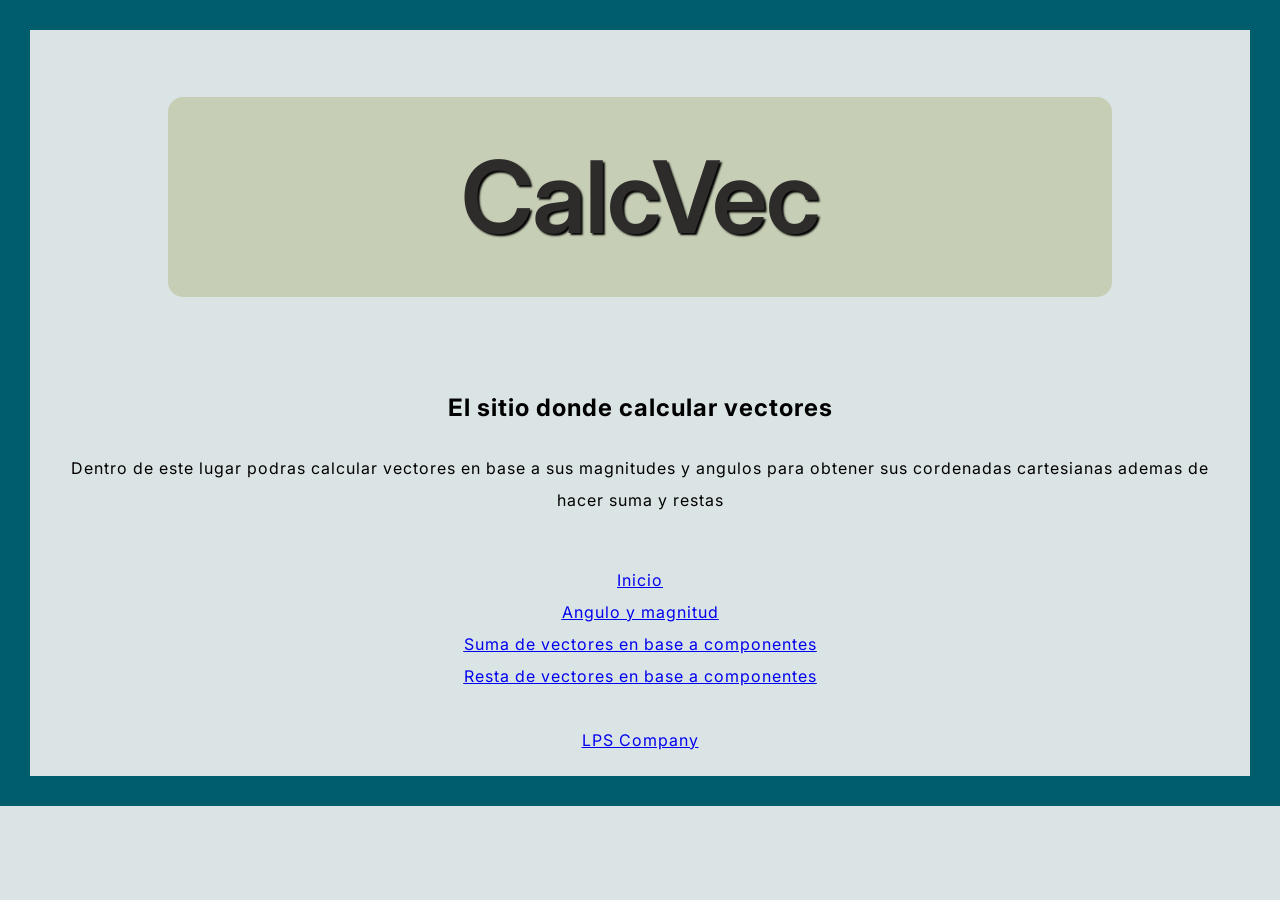
<file: index.html>
<!DOCTYPE html>

<html> 

    <head>
        <title> LPS Vect </title>
        <link href="styles/style.css" rel="stylesheet" type="text/css" />
        <link rel="preconnect" href="https://fonts.googleapis.com">
        <link rel="preconnect" href="https://fonts.gstatic.com" crossorigin>
        <link href="https://fonts.googleapis.com/css2?family=Inter:ital,opsz,wght@0,14..32,100..900;1,14..32,100..900&display=swap" rel="stylesheet">
        <meta name="viewport" content="width=device-width, initial-scale=1.0">
    <body> 
        <h1> CalcVec </h1>
        <h2> El sitio donde calcular vectores </h2>
        <p> Dentro de este lugar podras calcular vectores en base a sus magnitudes y angulos para obtener sus cordenadas cartesianas ademas de hacer suma y restas </p>


        <nav class="centrado"> 
            <u>
                <li><a href="index.html"> Inicio </a></li>
                <li><a href="vecter1.html"> Angulo y magnitud</a></li>
                <li><a href="sumas.html"> Suma de vectores en base a componentes</a></li>
                <li><a href="restas.html"> Resta de vectores en base a componentes</a></li>
            </u>
        </nav>
        
        <main>

        </main>

        <script src="scripts/main.js"></script>
    </body>

    <footer>
        <a href="https://discord.gg/mYxsTPHqek">LPS Company</a> 
    </footer>
</html>
</file>
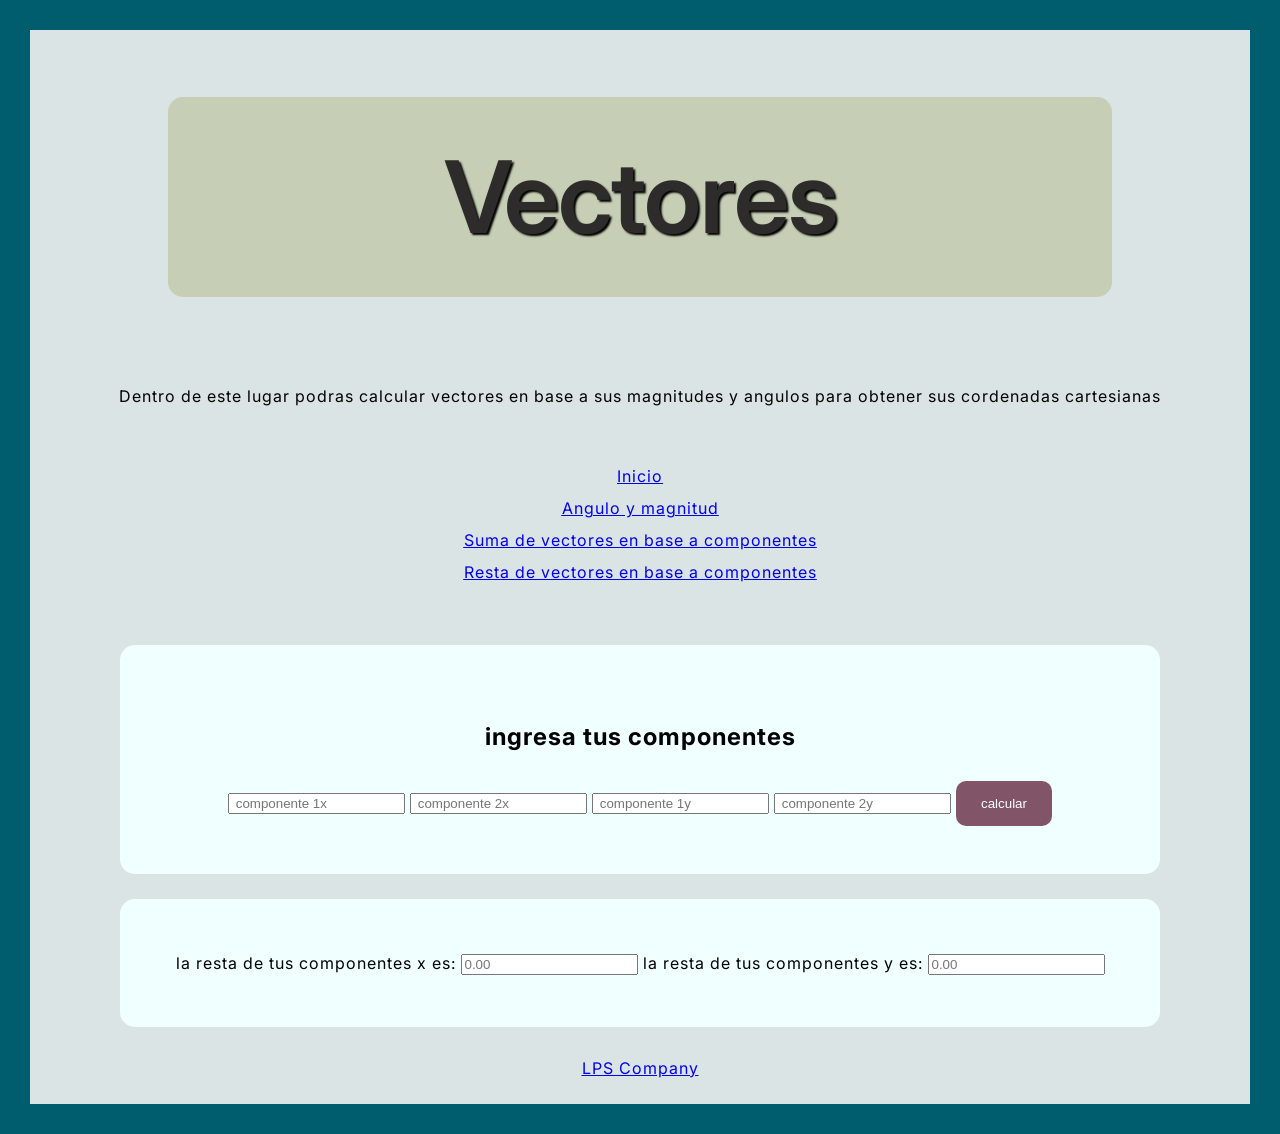
<file: restas.html>
<!DOCTYPE html>

<html> 

    <head>

        <title> LPS Vect </title>
        <link href="styles/style.css" rel="stylesheet" type="text/css" />
        <link rel="preconnect" href="https://fonts.googleapis.com">
        <link rel="preconnect" href="https://fonts.gstatic.com" crossorigin>
        <link href="https://fonts.googleapis.com/css2?family=Inter:ital,opsz,wght@0,14..32,100..900;1,14..32,100..900&display=swap" rel="stylesheet">
        <meta name="viewport" content="width=device-width, initial-scale=1.0">
    <body> 
        <h1> Vectores </h1>
        <p> Dentro de este lugar podras calcular vectores en base a sus magnitudes y angulos para obtener sus cordenadas cartesianas </p>

        <nav class="centrado"> 
            <u>
                <li><a href="index.html"> Inicio </a></li>
                <li><a href="vecter1.html"> Angulo y magnitud</a></li>
                <li><a href="sumas.html"> Suma de vectores en base a componentes</a></li>
                <li><a href="restas.html"> Resta de vectores en base a componentes</a></li>
            </u>
        </nav>
        
        <main>
            <section id="sumas">
                <h2> ingresa tus componentes  </h2>
                <form action="#">
                    <input type="number" id="x1" placeholder=" componente 1x">
                    <input type="number" id="x2" placeholder=" componente 2x">
                    <input type="number" id="y1" placeholder=" componente 1y">
                    <input type="number" id="y2" placeholder=" componente 2y">
                    <button onclick="calcresta()"  type="button"> calcular </button>
                </form>
            </section>
            <section id="salidacalc">
                <label for="restax"> la resta de tus componentes x es:</label>
                <input type="number" id="restax" name="x" placeholder="0.00" readonly>

                <label for="restay"> la resta de tus componentes y es:</label>
                <input type="number" id="restay" name="y" placeholder="0.00" readonly>
            </section>
        </main>

        <script src="scripts/main.js"></script>
    </body>
    <footer>
        <a href="https://discord.gg/mYxsTPHqek">LPS Company</a> 
    </footer>
</html>
</file>
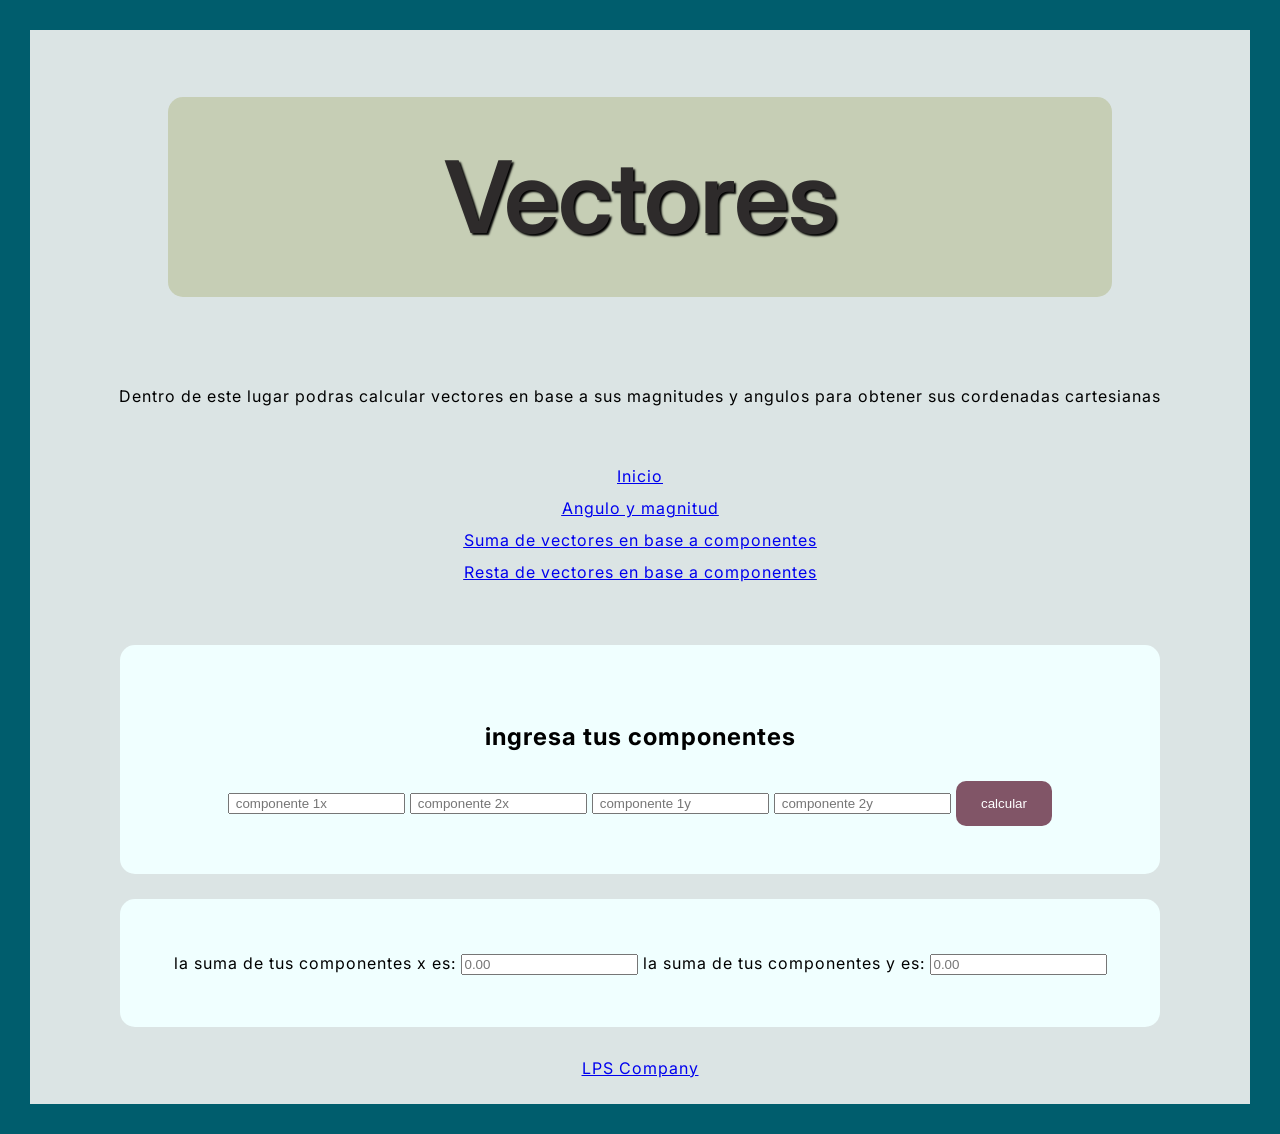
<file: sumas.html>
<!DOCTYPE html>

<html> 

    <head>

        <title> LPS Vect </title>
        <link href="styles/style.css" rel="stylesheet" type="text/css" />
        <link rel="preconnect" href="https://fonts.googleapis.com">
        <link rel="preconnect" href="https://fonts.gstatic.com" crossorigin>
        <link href="https://fonts.googleapis.com/css2?family=Inter:ital,opsz,wght@0,14..32,100..900;1,14..32,100..900&display=swap" rel="stylesheet">
        <meta name="viewport" content="width=device-width, initial-scale=1.0">
    <body> 
        <h1> Vectores </h1>
        <p> Dentro de este lugar podras calcular vectores en base a sus magnitudes y angulos para obtener sus cordenadas cartesianas </p>

        <nav class="centrado"> 
            <u>
                <li><a href="index.html"> Inicio </a></li>
                <li><a href="vecter1.html"> Angulo y magnitud</a></li>
                <li><a href="sumas.html"> Suma de vectores en base a componentes</a></li>
                <li><a href="restas.html"> Resta de vectores en base a componentes</a></li>
            </u>
        </nav>
        
        <main>
            <section id="sumas">
                <h2> ingresa tus componentes  </h2>
                <form action="#">
                    <input type="number" id="x1" placeholder=" componente 1x">
                    <input type="number" id="x2" placeholder=" componente 2x">
                    <input type="number" id="y1" placeholder=" componente 1y">
                    <input type="number" id="y2" placeholder=" componente 2y">
                    <button onclick="calcusuma()"  type="button"> calcular </button>
                </form>
            </section>
            <section id="salidacalc">
                <label for="sumx"> la suma de tus componentes x es:</label>
                <input type="number" id="sumx" name="x" placeholder="0.00" readonly>

                <label for="sumy"> la suma de tus componentes y es:</label>
                <input type="number" id="sumy" name="y" placeholder="0.00" readonly>
            </section>
        </main>

        <script src="scripts/main.js"></script>
    </body>
    <footer>
        <a href="https://discord.gg/mYxsTPHqek">LPS Company</a> 
    </footer>
</html>
</file>
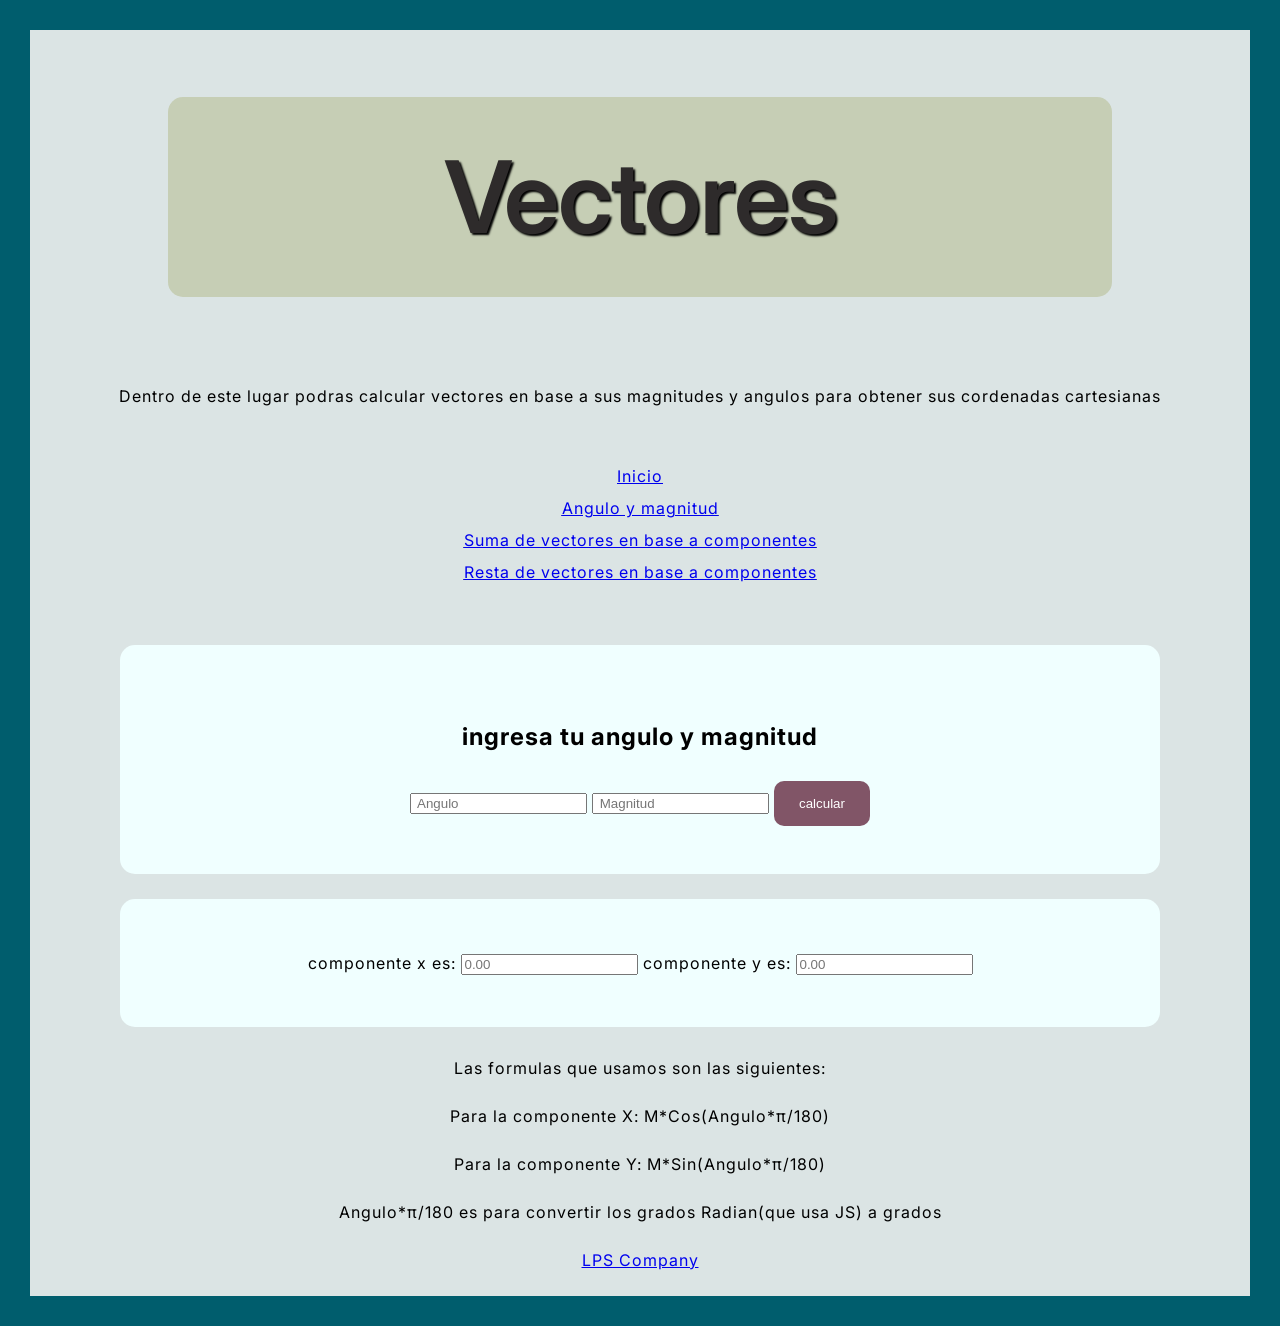
<file: vecter1.html>
<!DOCTYPE html>

<html> 

    <head>
        
        <title> LPS Vect </title>
        <link href="styles/style.css" rel="stylesheet" type="text/css" />
        <link rel="preconnect" href="https://fonts.googleapis.com">
        <link rel="preconnect" href="https://fonts.gstatic.com" crossorigin>
        <link href="https://fonts.googleapis.com/css2?family=Inter:ital,opsz,wght@0,14..32,100..900;1,14..32,100..900&display=swap" rel="stylesheet">
        <meta name="viewport" content="width=device-width, initial-scale=1.0">
    <body> 
        <h1> Vectores </h1>
        <p> Dentro de este lugar podras calcular vectores en base a sus magnitudes y angulos para obtener sus cordenadas cartesianas </p>

        <nav class="centrado"> 
            <u>
                <li><a href="index.html"> Inicio </a></li>
                <li><a href="vecter1.html"> Angulo y magnitud</a></li>
                <li><a href="sumas.html"> Suma de vectores en base a componentes</a></li>
                <li><a href="restas.html"> Resta de vectores en base a componentes</a></li>
            </u>
        </nav>
        
        <main>
            <section id="angmag">
                <h2> ingresa tu angulo y magnitud </h2>
                <form action="#">
                    <input type="number"  id="ang" placeholder=" Angulo">
                    <input type="number" id="mag" placeholder=" Magnitud">
                    <button type="button"  onclick="calcangle()"> calcular </button>
                </form>
            </section>
            <section id="salidacalc">
                <label for="compx"> componente x es:</label>
                <input type="number" id="compx" name="x" placeholder="0.00">
                <label for="compy"> componente y es:</label>
                <input type="number" id="compy" name="y" placeholder="0.00">
            </section>
        </main>
        <p> Las formulas que usamos son las siguientes: </p>
        <p> Para la componente X: M*Cos(Angulo*π/180)</p>
        <p> Para la componente Y: M*Sin(Angulo*π/180)</p>
        <p> Angulo*π/180 es para convertir los grados Radian(que usa JS) a grados </p>
        <script src="scripts/main.js"></script>
    </body>
    <footer>
        <a href="https://discord.gg/mYxsTPHqek">LPS Company</a> 
    </footer>
</html>
</file>
<file: styles/style.css>
@media (min-width: 1024px){
    
    h1 {
    font-family: 'Inter', sans-serif;
    font-size: 100px;
    font-weight: 600;
    text-align: center;
    color: #2e2b2b;
    letter-spacing: -1px;
    text-shadow: 2px 2px 2px black;
    background-color: rgb(198, 206, 181);
    border: 5px ;
    border-radius: 15px;
    width: 800px;
    width: 80%;
    display: inline-block ;
    }

    body{
    font-family: 'Inter', sans-serif;
    line-height: 2;
    letter-spacing: 1px;
    border: 30px  solid rgb(0, 93, 109);
    margin: 0 auto  ;
    padding: 0px 20px 20px 20px ;
    background-color: rgb(219, 228, 228);
    text-align: center;
    /*text-shadow: 1px 1px 1px black;*/
    
    }
    .centrado {
    display: inline-block; 
    text-align: center;
    border-radius: 15px;   
    padding: 2rem;   
    list-style: none;
    }

    section {
    background-color: azure;
    padding: 3rem;
    border-radius: 15px;
    margin: 25px auto;
    width: 800px;
    width: 80%;
    }

    button{
    background-color: rgb(129, 85, 103);
    color: rgb(255, 255, 255);
    border: none;
    padding: 15px 25px;
    border-radius: 10px;
    cursor: pointer;
    }

}
@media (max-width: 600px) {

    h1 {
    font-family: 'Inter', sans-serif;
    font-size: 70px;
    font-weight: 400;
    text-align: center;
    color: #2e2b2b;
    letter-spacing: -1px;
    text-shadow: 2px 2px 2px black;
    background-color: rgb(198, 206, 181);
    border: 5px ;
    border-radius: 15px;
    width: 800px;
    width: 80%;
    display: inline-block ;
    }

    body{
    font-family: 'Inter', sans-serif;
    line-height: 2;
    letter-spacing: 1px;
    border: 30px  solid rgb(0, 93, 109);
    margin: 0 auto  ;
    padding: 0px 20px 20px 20px ;
    background-color: rgb(219, 228, 228);
    text-align: center;
    /*text-shadow: 1px 1px 1px black;*/
    
    }
    .centrado {
    display: inline-block; 
    text-align: center;
    border-radius: 15px;   
    padding: 2rem;   
    list-style: none;
    }

    section {
    background-color: azure;
    padding: 3rem;
    border-radius: 15px;
    margin: 25px auto;
    width: 800px;
    width: 60%;
    
    }

    button{
    background-color: rgb(129, 85, 103);
    color: rgb(255, 255, 255);
    border: none;
    padding: 15px 25px;
    border-radius: 10px;
    cursor: pointer;
    }

}
</file>
